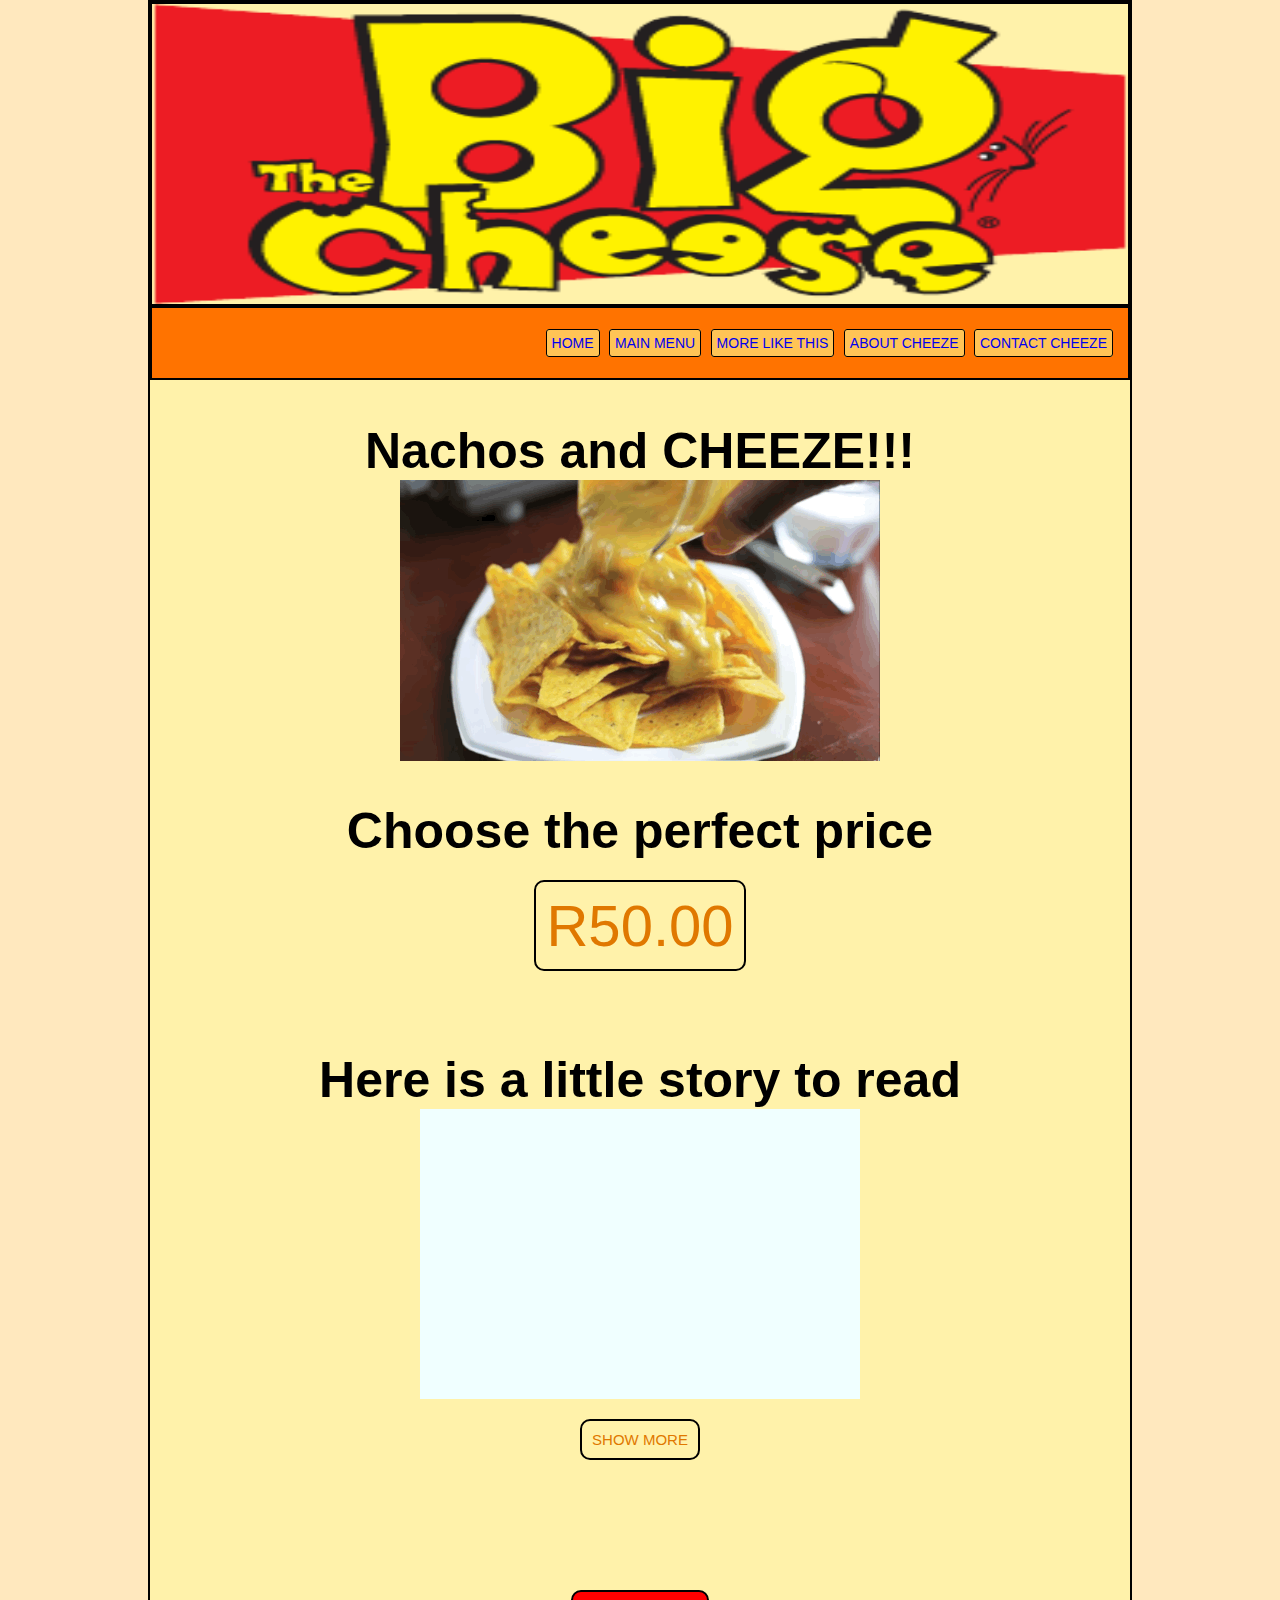
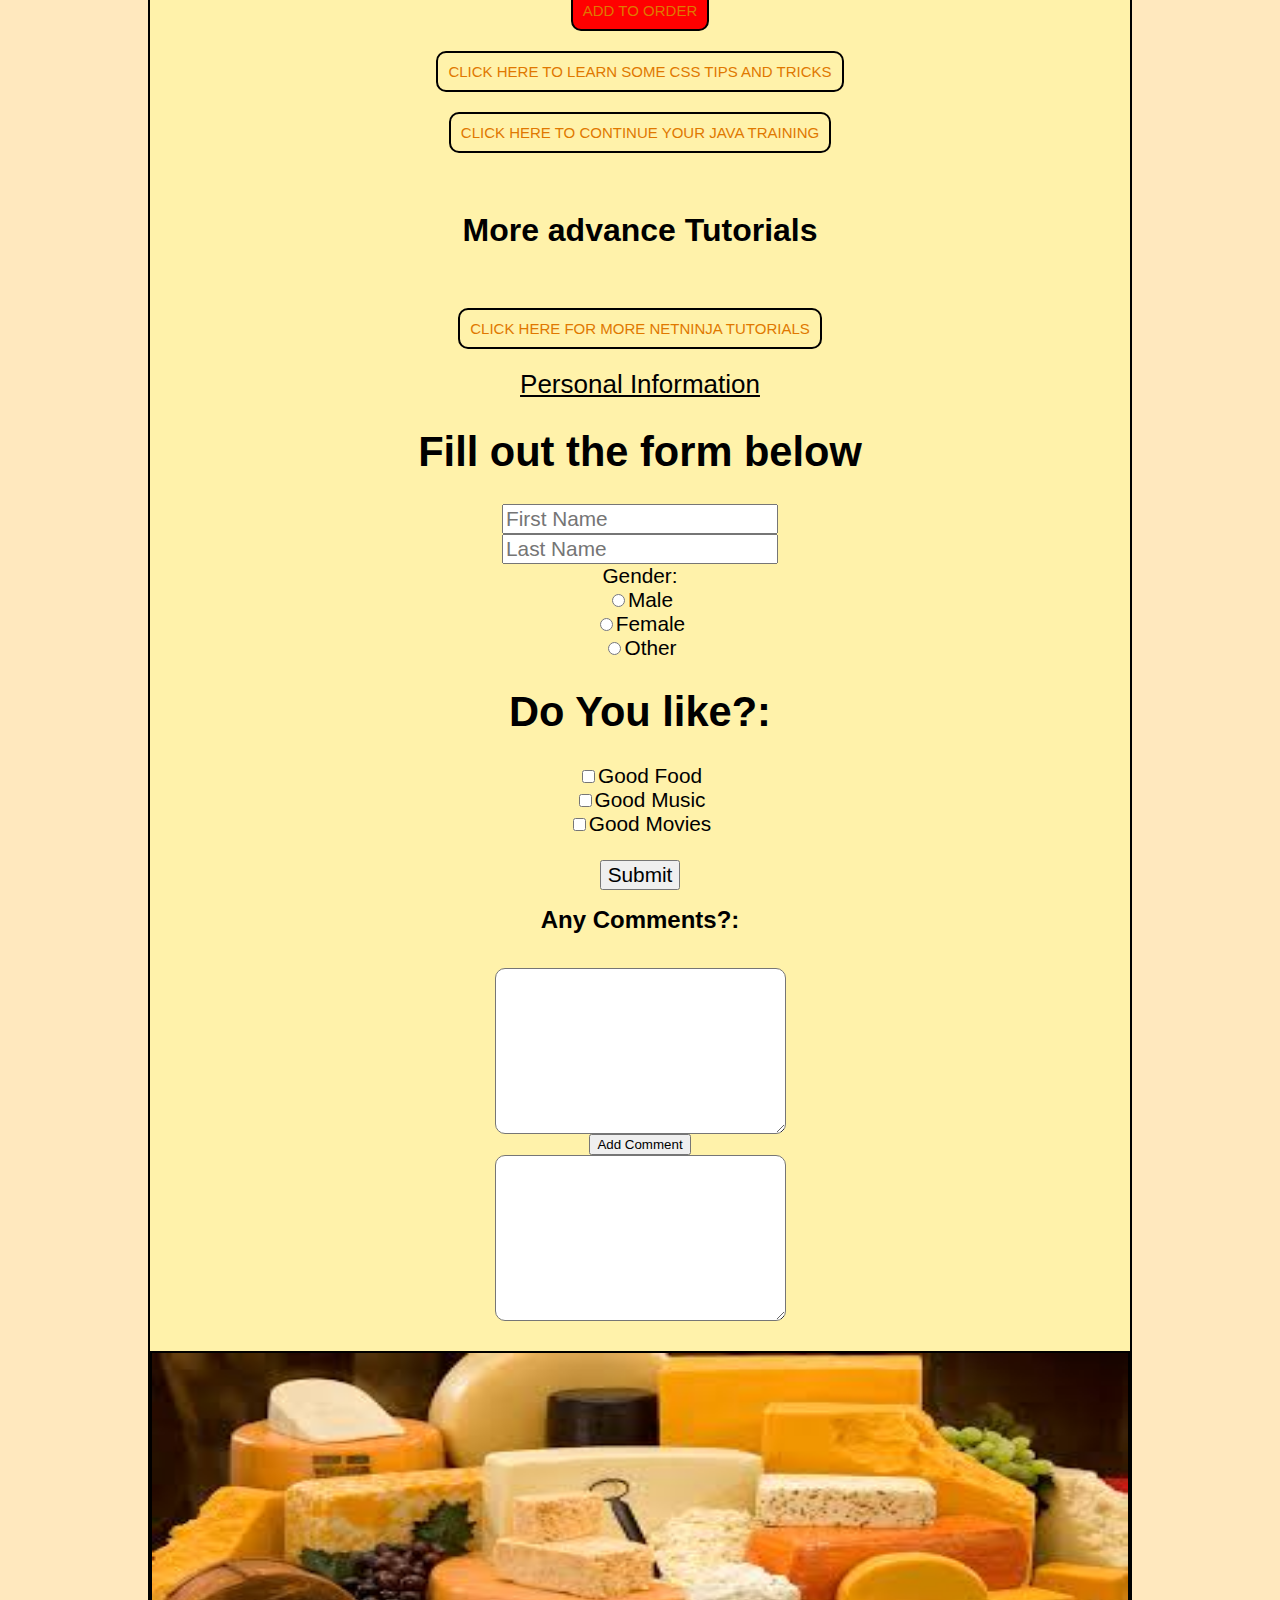
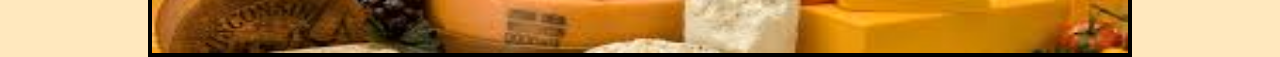
<file: Index.html>
<!--****************************************************************
    *   Author : Cheserae Bidgood(Beukes)
    *   Date : 30/05/2018  
    ***********************************************************/ -->
<html>

<head lang="en">
    <meta charset="UTF-8" />
    <meta name="viewport" content="width=device-width">
    <!-- Above meta tag works nice with mobile devices -->
    <title>Cheese Lovers</title>
    <link rel="stylesheet" href="CSS/MasterStyle.css">
</head>

<body>

    <div id="Hello"></div>
    <div id="wrapper">
        <div id="top_banner">
            <img src="Images/big_cheese_banner_logo.png" alt="big cheese logo">
        </div>
        <a class="cheeze_nav"></a>
        <nav class="main_navigation">
            <ul id="navigation">
                <li>
                    <a href="#">Home</a>
                </li>
                <li>
                    <a href="#">Main Menu</a>
                </li>
                <li>
                    <a href="#">More like this</a>
                </li>
                <li>
                    <a href="#">About cheeze</a>
                </li>
                <li>
                    <a href="#">Contact cheeze</a>
                </li>
            </ul>
        </nav>
        <section id="cheese_info">
            <h2 id="product_info">Nachos and CHEEZE!!!</h2>
            <img id="main_product" src="Images/giphy.gif" alt="nachos and cheese">
            <h2 id="product_info">Choose the perfect price</h2>
            <div>
                <span onclick="DOMchange1()">R50.00</span>
            </div>
            <br>
            <h2 id="product_info">Here is a little story to read</h2>
            <div id="content">
                <p>
                    Once upon a time . . . there lived a giant who had quarrelled with a very greedy wizard over sharing a treasure. After the
                    quarrel, the giant said menacingly to the wizard: "I could crush you under my thumb if I wanted to! Now,
                    get out of my sight!" The wizard hurried away, but from a safe distance, he hurled his terrible revenge.
                </p>
                <br>
                <p>
                    "Abracadabra! Here I cast this spell! May the son, your wife will shortly give you, never grow any taller than my own thumb!"
                    After Tom Thumb was born, his parents were at their wits' end. They could never find him, for they could
                    barely see him. They had to speak in whispers for fear of deafening the little boy. Tom Thumb preferred
                    playing with the little garden creatures, to the company of parents so different from himself. He rode
                    piggyback on the snail and danced with the ladybirds. Tiny as he was, he had great fun in the world of
                    little things.
                </p>
                <br>
                <p>
                    But one unlucky day, he went to visit a froggy friend. No sooner had he scrambled onto a leaf than a large pike swallowed
                    him up. But the pike too was fated to come to a very bad end. A little later, he took the bait cast by
                    one of the King's fishermen, and before long, found himself under the cook's knife in the royal kitchens.
                    And great was everyone's surprise when, out of the fish's stomach, stepped Tom Thumb, quite alive and
                    little the worse for his adventure.
                </p>
            </div>
            <a id="more" onclick="onclick_seeMore()">show more</a>
            <br>
            <br>
            <br>
            <br>
            <br>
            <div id="color">
                <a href="#">Add to order</a>
                <a href="https://www.youtube.com/watch?v=B9OZkATMbag">
                    click here to learn some css tips and tricks</a>
                <a href="https://www.youtube.com/watch?v=Az5J_EkhYCY&t=7s" target="_blank">
                    Click here to continue your java training</a>
                <br>
                <h1>More advance Tutorials</h1>
                <br>
                <a href="https://www.youtube.com/channel/UCW5YeuERMmlnqo4oq8vwUpg/playlists?sort=dd&view=1&flow=grid" target="_blank">
                    Click here for more NetNinja tutorials</a>
            </div>
            <form id="submission_form" name="submissionForm">
                <legend>Personal Information</legend>
                <h1>Fill out the form below</h1>
                <!-- First Name: -->
                <!-- <label for="FirstName">FirstName</label> -->
                <input type="text" name="FirstName" placeholder="First Name">
                <br>
                <!-- Last Name: -->
                <input type="text" name="LastName" placeholder="Last Name">
                <br>Gender:
                <br>
                <input type="radio" name="Male" value="Male">Male
                <br>
                <input type="radio" name="Female" value="Female">Female
                <br>
                <input type="radio" name="Other" value="Other">Other
                <br>
                <h1>Do You like?:</h1>
                <input type="checkbox" name="food" id="food">Good Food
                <br>
                <input type="checkbox" name="music" id="music">Good Music
                <br>
                <input type="checkbox" name="movies" id="movies">Good Movies
                <br>
                <br>
                <input type="submit" value="Submit" name="submit">
                <br>
                <div id="warning"></div>
            </form>
            <form id="comments">
                <h1>Any Comments?: </h1>
                <br>
                <textarea name="Comments" id="inputComments" cols="30" rows="10"></textarea>
                <!-- <input type="text" id="inputComments" name="Comments"> -->
                <br>
                <input type="button" value="Add Comment" onclick="input_Comments()">
                <div id="warning1"></div>
                <!-- <output name=Comments1 id="outputComments"></output> -->
                <textarea name="Comments" id="outputComments" cols="30" rows="10"></textarea>
                <br>
            </form>
        </section>
        <footer id="footer_banner">
            <img src="Images/Multicheese.jpg" alt="Multiple plavors of cheese">
        </footer>

    </div>
    <!--Below is a javascrpit library  -->
    <script src="https://code.jquery.com/jquery-1.11.3.min.js"></script>
    <!--  -->
    <script src="JavaScripts/navigation_menu.js"></script>
    <script src="JavaScripts/DOM.js"></script>
</body>

</html>
</file>
<file: CSS/MasterStyle.css>
/* ********************************************************************
*   Author : Cheserae Bidgood(Beukes)
*   Date : 28/05/2018   
*
**********************************************************************/
body{
    font-family: Arial, Helvetica, sans-serif;
    font: bold;
    margin: 0;
    background-color: rgba(255, 196, 86, 0.384);
}
#wrapper{
    width: 980px;
    margin: 0 auto;
    background-color: rgba(255, 255, 143, 0.418);
    border: 2px solid black;
}
.main_navigation{
    background-color: rgb(255, 115, 0);
    padding: 10px;
    border: 2px solid black;
}
.main_navigation ul{
    text-align: right;
    list-style-type: none;
    margin-right: 5px; 
     
}
.main_navigation li{
    display: inline-block;
    
}
.main_navigation a{
    padding: 5px;
    text-decoration: none;
    text-transform: uppercase;
    font-size: 14px;
    border: 1px solid black;
    border-radius: 3px;
    background-color: rgb(255, 196, 86);
    margin-left: 5px;
}
.main_navigation a:hover{
    text-decoration-line: underline;
    background-color: rgb(255, 255, 0);
    text-decoration-color: black;
}
#top_banner img{
    height: 300px;
    width: 99.6%;
    border: 2px solid black;
    
}
#cheese_info{
    margin: 30px 0;
    text-align: center;
}

#product_info{
    font-size: 50px;
    margin-bottom: 0;
}
#cheese_info span{
    display: block;
    font-size: 58px;
    cursor: pointer;
}
#cheese_info p{
    display: block;
    font-size: 58px;
}
#cheese_info a, span{
    display: block;
    text-transform: uppercase;
    font-size: 15px;
    text-decoration: none;
    color: rgb(224, 120, 0);
    padding: 10px;
    width: fit-content;
    border: 2px solid black;
    margin: 20px auto;
    border-radius: 10px

}
#cheese_info a:hover, span:hover{
    color: white;
    background-color: orangered;
}
#footer_banner{
    border: 2px solid black;
}
#footer_banner img{
    height: 300px;
    width: 100%;
}
#content{
    background-color: azure;
    width: 400px;
    padding: 20px;
    padding-top: 0px;
    font-family: Arial, Helvetica, sans-serif;
    margin: 0 auto;
    max-height: 270px;
    overflow: hidden;

    -webkit-transition: max-height 1.7s;
    -moz-transition: max-height 1.7s;
    transition: max-height 1.7s;
}
#content p{
    font-size: 100%;
    opacity: 0;
    -webkit-transition: opacity 1.7s;
    -moz-transition: opacity 1.7s;
    transition: opacity 1.7s;
}
#content.open{
    max-height: 1000px;
    -webkit-transition: max-height 1.7s;
    -moz-transition: max-height 1.7s;
    transition: max-height 1.7s;
}
#content p.show{
    opacity: 1;
    -webkit-transition: opacity 1.7s;
    -moz-transition: opacity 1.7s;
    transition: opacity 1.7s;
    
}
#more{
    cursor: pointer;
}
#cheese_info a.color{
    -webkit-transition: background 0.7s;
    -moz-transition: background 0.7s;
    transition: background 0.7s;
}
#submission_form {
    display: block;
    margin: 0 auto;
    font-family: Arial, Helvetica, sans-serif;
    font-size: 130%;
}
#submission_form input{
    font-size: 100%;
}
#submission_form input.name{
    margin: 0 auto;
    display: block;
}
legend {
    font-size: 125%;
    text-decoration-line: underline;
}
#warning{
    color: red;
    font-size: 120%;
}
#comments textarea{
    font-size: 110%;
    border-radius: 10px;
    resize: auto;
}
#comments h1{       
    font-size: 150%;
}
/* media queries */
/* Tablets */
@media screen and (max-width : 760px){
    #wrapper a{
        font-size: 2em;
    }
    #content p{
        font-size: 2em;
    }
    .main_navigation ul{
        /* font-size: ; */
        text-align: center;
        font-size: 125%
    }
    .main_navigation li{
        padding: 10px;
    }
    #top_banner img{
        height: 45%;
    }
    #cheese_info h2{
        font-size: 400%;
    }
    #main_product{
        width: 75%;
    }
    #submission_form{
        font-size: 225%;        
    }
    #comments{
        font-size: 225%;
    }
    #comments input{
        font-size: 175%;
    }
    #comments textarea{
        font-size: 175%;
    }
    #content.open{
        max-height: fit-content;
        -webkit-transition: max-height 0.7s;
        -moz-transition: max-height 0.7s;
        transition: max-height 0.7s;
    }    

}
/* mobile */
@media screen and (max-width : 480px){
    .cheeze_nav{
        display: block;
        height: 40px;        
        width: 99.6%;
        background: url(/Images/cheese-32.png) no-repeat 98% center;
        background-color: yellow;
        border: 3px solid black;
        cursor: pointer;

    }
    .main_navigation{
        padding: 0;
        border: none;
    }
    .main_navigation ul{
        /* font-size: ; */
        text-align: center;
        font-size: 100%;
        overflow: hidden;
        border: none;
        margin: 0;
        padding: 0;
        height: 0;
    }
    .main_navigation ul.open{
        height: auto;
    }
    .main_navigation ul li{
        float: none;
        text-align: left;
        width: 100%;
        margin: 0;
    }
    .main_navigation ul li a{
        padding: 10px;
        border-bottom: 1px solid black;
        display: block;
        margin: 0;
    }
    #wrapper a{   
        font-size: 3em;
    }
    #content p{
        font-size: 3em;
    }
    /* .main_navigation li{
        padding: 10px;
    } */
    #top_banner img{
        position: relative;
        height: 40%;
    }
    #cheese_info h2{
        font-size: 700%;
    }
    #cheese_info h1{
        font-size: 700%;
    }
    #main_product{
        width: 80%;
    }
    #cheese_info span{
        font-size: 700%;
    }
    #submission_form{
        font-size: 225%;        
    }
    #submission_form legend{
        font-size: 225%;        
    }
    #submission_form h1{
        font-size: 225%;        
    }
    #submission_form input{
        font-size: 150%; 
        text-align: center;       

    }
    input[type="radio"] {
        margin: 6px 6px 0px 10px;
        border: 0px;
        height: 7%;
        width: 7%;
    }
    input[type="checkbox"] {
        margin: 6px 6px 0px 10px;
        border: 0px;
        height: 7%;
        width: 7%;
    }
    #comments{
        font-size: 225%;
    }
    #comments h1{
        font-size: 225%;
    }
    #comments input{
        font-size: 200%;
    }
    #comments textarea{
        font-size: 175%;
    }
    #content.open{
        max-height: fit-content;
        -webkit-transition: max-height 0.7s;
        -moz-transition: max-height 0.7s;
        transition: max-height 0.7s;
    }    

}
</file>
